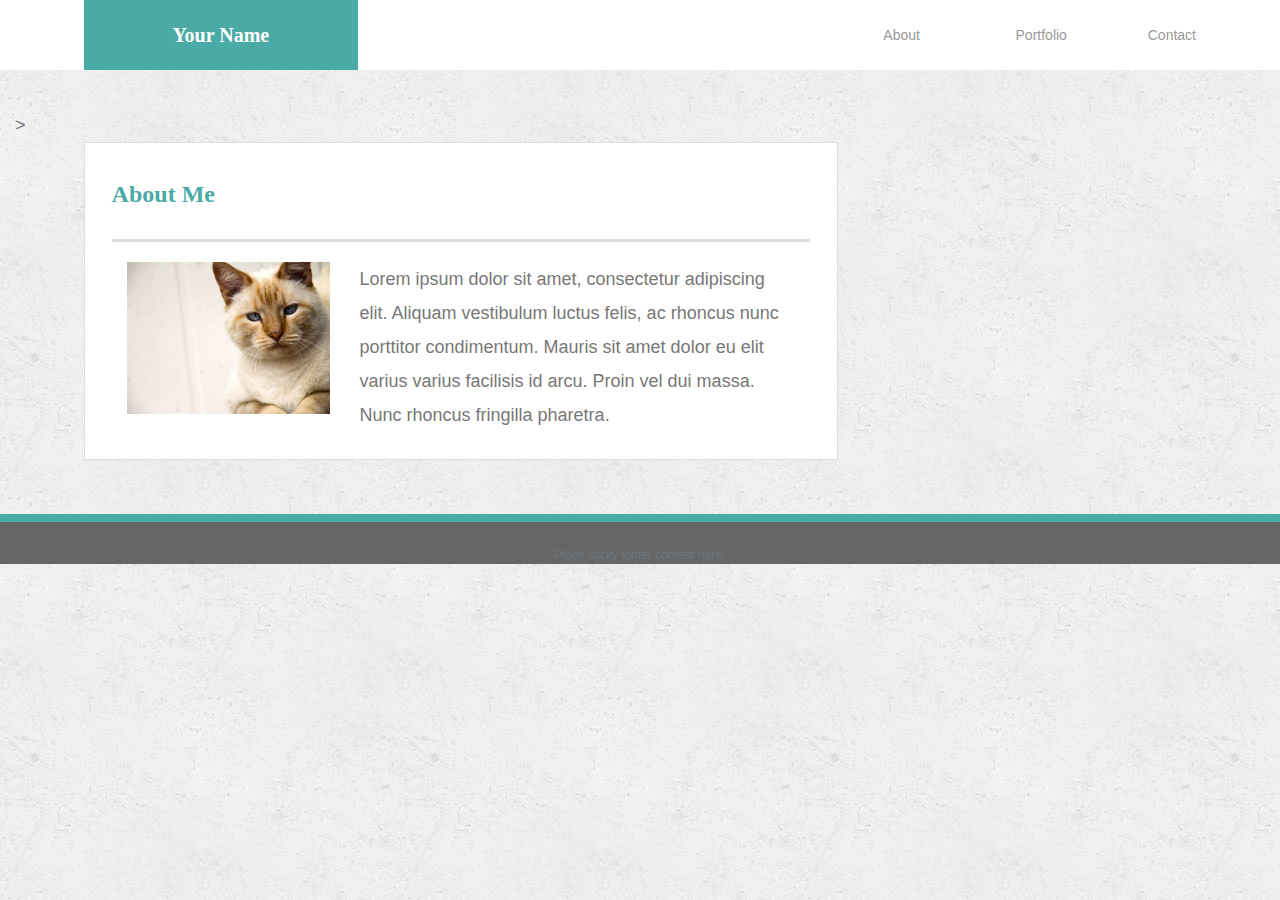
<file: index.html>
<!DOCTYPE html>
<html lang="en-us">

<head>
    <meta charset="UTF-8">
    <title>Index</title>
    <link rel="stylesheet" href="https://stackpath.bootstrapcdn.com/bootstrap/4.3.1/css/bootstrap.min.css" integrity="sha384-ggOyR0iXCbMQv3Xipma34MD+dH/1fQ784/j6cY/iJTQUOhcWr7x9JvoRxT2MZw1T" crossorigin="anonymous">
    <link rel="stylesheet" type="text/css" href="assets/css/style.css">
</head>

<body>
   
      <header id="masthead">
      <div class="row" style="padding-right: 0;">
            <div class="col-12 col-md-8">
                <div class="row">
                        <div class="col-12 col-md-4 offset-md-1" id="logo">
                                        Your Name
                    </div>
            </div>
            </div>
            <div class="col-12 col-md-4">
                    <div class="row">
                            <div class="col-4">
                                    <a href="#" class="nav-a">About</a>
                            </div>
                            <div class="col-4" >
                                    <a href="#" class="nav-a">Portfolio</a>
                            </div>
                            <div class="col-4">
                                    <a href="#" class="nav-a">Contact</a>
                            </div>
                    </div>
            </div>
        </div>
    </header>
  
    <main id="main-container">
        <div class="row">
            <div class="col-12 col-md-8">
                <div class="row" style="padding-right: 0;">>
                        <div class="col-sm-12 col-md-11 offset-md-1" id="main-section">
                                <h1>About Me</h1>
                                <div class="row">
                                                                            <div class="col-xs-12 col-sm-12 col-md-4">
                                                <img src="assets/images/cat.jpg" alt="" width="100%">
                                            </div>
                                            <div class="col-sm-12 col-md-8">
                                                <p>
                                                        Lorem ipsum dolor sit amet, consectetur adipiscing elit. Aliquam vestibulum luctus felis, 
                                                        ac rhoncus nunc porttitor condimentum. Mauris sit amet dolor eu elit varius varius facilisis 
                                                        id arcu. Proin vel dui massa. Nunc rhoncus fringilla pharetra. 
                                                </p>
                                            </div>
                    
                                    </div>
                              
                                     
                            </div>
                </div>

            </div>
    </div>
</main>



<footer class="footer mt-auto py-3">
  <div class="container">
    <span class="text-muted">Place sticky footer content here.</span>
  </div>
</footer>
    </body>


</html>
</file>
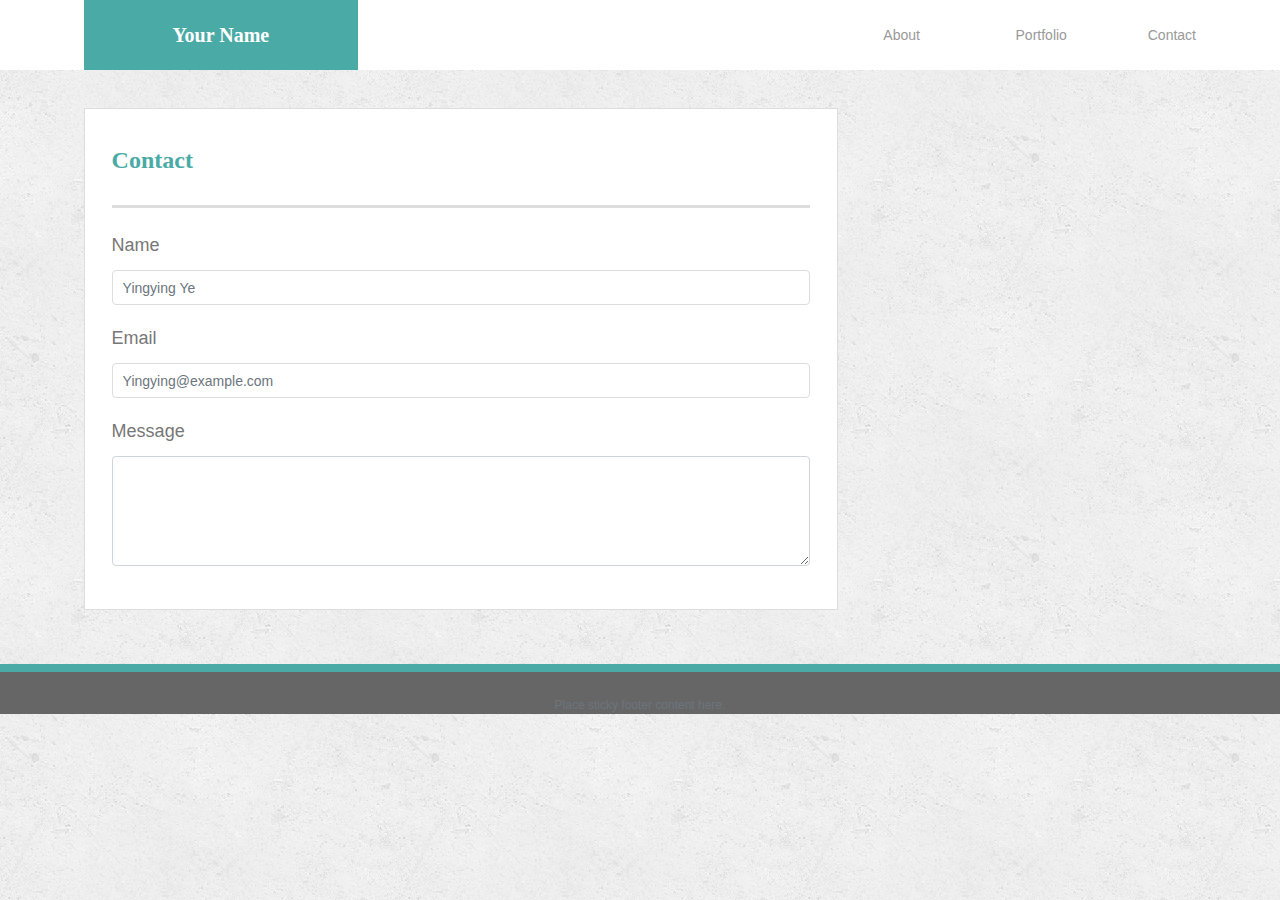
<file: contact.html>
<!DOCTYPE html>
<html lang="en-us">

<head>
    <meta charset="UTF-8">
    <title>Index</title>
    <link rel="stylesheet" href="https://stackpath.bootstrapcdn.com/bootstrap/4.3.1/css/bootstrap.min.css" integrity="sha384-ggOyR0iXCbMQv3Xipma34MD+dH/1fQ784/j6cY/iJTQUOhcWr7x9JvoRxT2MZw1T" crossorigin="anonymous">
    <link rel="stylesheet" type="text/css" href="assets/css/style.css">
</head>

<body>
   
      <header id="masthead">
      <div class="row">
            <div class="col-sm-12 col-md-8">
                <div class="row">
                        <div class="col-sm-12 col-md-4 offset-md-1" id="logo">
                                        Your Name
                    </div>
            </div>
            </div>
            <div class="col-xs-12 col-sm-12 col-md-4">
                    <div class="row">
                            <div class="col-xs-4 col-sm-4 col-md-4">
                                    <a href="#" class="nav-a">About</a>
                            </div>
                            <div class="col-xs-4 col-sm-4 col-md-4" >
                                    <a href="#" class="nav-a">Portfolio</a>
                            </div>
                            <div class="col-xs-4 col-sm-4 col-md-4">
                                    <a href="#" class="nav-a">Contact</a>
                            </div>
            </div>
        </div>
    </header>
  
    <main id="main-container">
        <div class="row">
            <div class="col-xs-12 col-sm-12 col-md-8">
                <div class="row">
                        <div class="col-sm-12 col-md-11 offset-md-1" id="main-section">
                                <h1>Contact</h1>
                                <form>
                                        <div class="form-group">
                                          <label for="exampleFormControlInput1">Name</label>
                                          <input type="email" class="form-control" id="exampleFormControlInput1" placeholder="Yingying Ye">
                                        </div>

                                        <div class="form-group">
                                                <label for="exampleFormControlInput1">Email</label>
                                                <input type="email" class="form-control" id="exampleFormControlInput1" placeholder="Yingying@example.com">
                                              </div>
                                       
                                
                                        <div class="form-group">
                                          <label for="exampleFormControlTextarea1">Message</label>
                                          <textarea class="form-control" id="exampleFormControlTextarea1" rows="4"></textarea>
                                        </div>
                                      </form>
                              
                                     
                            </div>
                </div>

            </div>
    </div>
</main>



<footer class="footer mt-auto py-3">
  <div class="container">
    <span class="text-muted">Place sticky footer content here.</span>
  </div>
</footer>
    </body>


</html>
</file>
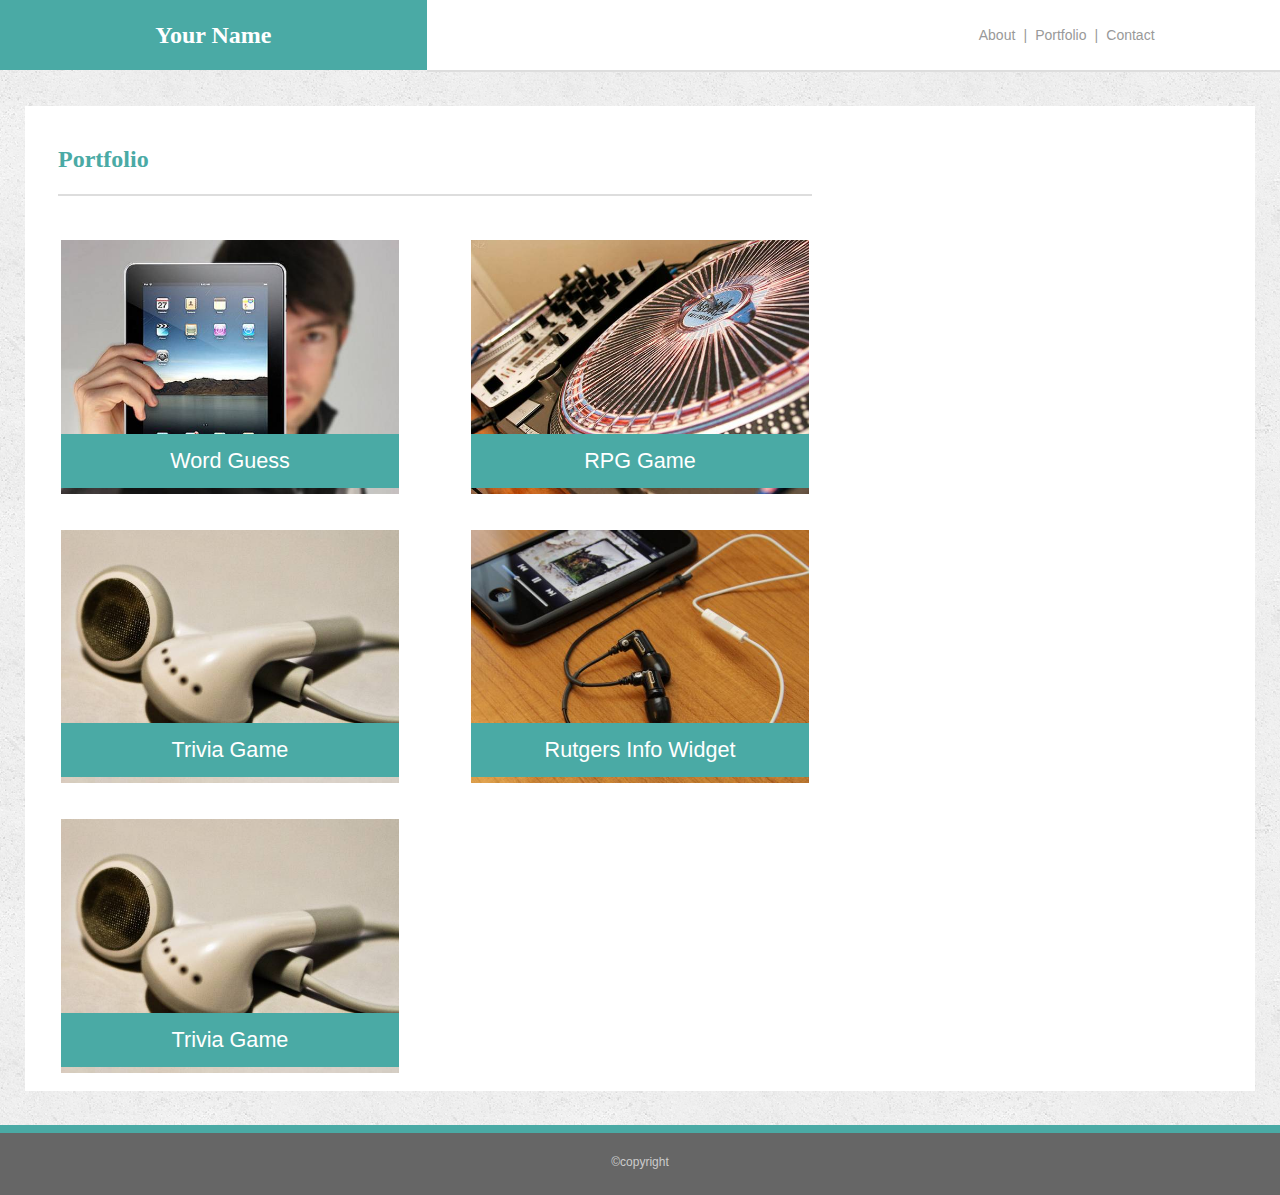
<file: portfolio.html>
<!DOCTYPE html>
<html lang="en-us">

<head>
  <meta charset="UTF-8">
  <title>Index</title>
  <link rel="stylesheet" href="https://stackpath.bootstrapcdn.com/bootstrap/4.3.1/css/bootstrap.min.css" integrity="sha384-ggOyR0iXCbMQv3Xipma34MD+dH/1fQ784/j6cY/iJTQUOhcWr7x9JvoRxT2MZw1T" crossorigin="anonymous">
  <link rel="stylesheet" type="text/css" href="assets/css/style-new.css">
</head>

<body>
  <div class="container-fluid">
      <div class="row">
        <div class="col-12 col-sm-4 text-center align-middle" style="background-color: #4aaaa5; height: 70px;">
          <h1 style="color: white;">Your Name</h1>
        </div>
        <div class="col-sm-4" 
        style="border-bottom-style: solid; border-color: #dddddd; border-width: 2px; background-color: white;">  
        </div>
        <div class="col-12 col-sm-4 text-center nav-a" 
        style="border-bottom-style: solid; border-color: #dddddd; border-width: 2px; background-color: white;">
        <a href="#" class="nav-a">About</a>

        <span style="padding: 0 0.3em;">|</span>

        <a href="#" class="nav-a">Portfolio</a>

        <span style="padding: 0 0.3em;">|</span>

        <a href="#" class="nav-a">Contact</a>
      </div>
  </div>
</div>

<br/>
<div class="container-fluid">
  <div class="row" style="padding: 0 40px;">
    <div class="row" style="background-color: white;">
      <div class="col-12 col-md-8">
        <div class="col-12" style="padding: 1em;">
          <h1 style="border-bottom-style: solid; border-color: #dddddd; border-width: 2px;">
            Portfolio
          </h1>
        </div>
        <div class="row">

          <div class="col-12 col-sm-6" style="padding: 1em 2em;">
            <div class="imagebox">
              <img src="assets/images/technics-q-c-640-480-1.jpg" class="img-fluid" alt="Word Guess" />

              <span class="imagebox-desc">Word Guess</span>
            </div>
          </div>

          <div class="col-12 col-sm-6" style="padding: 1em 2em;">
            <div class="imagebox">
              <img src="assets/images/technics-q-c-640-480-2.jpg" class="img-fluid" alt="Word Guess" />

              <span class="imagebox-desc">RPG Game</span>
            </div>
          </div>

          <div class="col-12 col-sm-6" style="padding: 1em 2em;">
            <div class="imagebox">
              <img src="assets/images/technics-q-c-640-480-5.jpg" class="img-fluid" alt="Word Guess" />

              <span class="imagebox-desc">Trivia Game</span>
            </div>
          </div>

          <div class="col-12 col-sm-6" style="padding: 1em 2em;">
            <div class="imagebox">
              <img src="assets/images/technics-q-c-640-480-7.jpg" class="img-fluid" alt="Rutgers Info Widget" />

              <span class="imagebox-desc">Rutgers Info Widget</span>
            </div>
          </div>

          <div class="col-12 col-sm-6" style="padding: 1em 2em;">
            <div class="imagebox">
              <img src="assets/images/technics-q-c-640-480-5.jpg" class="img-fluid" alt="Word Guess" />

              <span class="imagebox-desc">Trivia Game</span>
            </div>
          </div>

        </div>

      </div>
    </div>
    <br />
  </div>
</div>


<footer>
  <span>&copy;copyright</span>
</footer>

</body>


</html>
</file>
<file: assets/css/style.css>
body {
  font-family: Arial, "Helvetica Neue", Helvetica, sans-serif;
  font-size: 18px;
  line-height: 34px;
  color: #777777;
  background: url("../images/concrete_seamless.png");
  padding:0 !important;
  margin:0 !important;
}
h1,
h2,
h3,
p {
  margin-bottom: 20px;
}

p:last-child {
  margin-bottom: 0;
}

h1,
h2,
h3 {
  font-family: Georgia, Times, "Times New Roman", serif;
  font-weight: 700;
  color: #4aaaa5;
}

h1 {  
 padding-bottom: 20px;
 font-size: 24px;
 line-height: 49px;
 border-bottom: 3px solid #dddddd;
}

h2,
h3 {
  font-size: 22px;
}
.row{
  margin-right:0;
  margin-left:0;
}
#masthead {
  position: fixed;
  z-index: 99;
  width: 100%;
  color: #adb5bd;
  background: #ffffff;
}
#logo {
  float: left;
  height: 70px;
  font-family: Georgia, Times, "Times New Roman", serif;
  font-size: 20px;
  font-weight: 700;
  line-height: 70px;
  color: #ffffff;
  text-align: center;
  text-decoration: none;
  background: #4aaaa5;
}

.nav-a {
  font-size: 14px;
  line-height: 70px;
  color: #999;
}

#main-container {
  padding-top: 6em;
  padding-bottom: 3em;
}

#main-section {
  float: left;
  width: 100%;
  background: #ffffff;
  border: 1px solid #dddddd;
  padding: 1.5em;
}

/* footer */

footer {
  padding-top: 2em;
  clear: both;
  font-size: 12px;
  color: #ffffff;
  color: #cccccc;
  text-align: center;
  background: #666666;
  border-top: 8px solid #4aaaa5;
  height: 50px;
}

/* contact */ 

#contact-form ul {
  margin-bottom: 20px;
}

#contact-form li {
  margin-bottom: 10px;
}

label,
input[type=text],
input[type=email],
textarea {
  display: block;
  width: 100%;
}

input[type=text],
input[type=email],
textarea {
  height: 35px;
  padding: 0 10px;
  font-size: 14px;
  border: 1px solid #dddddd;
}

textarea {
  height: 200px;
}

input[type=submit] {
  padding: 10px 30px;
  font-size: 18px;
  color: #ffffff;
  cursor: pointer;
  background: #4aaaa5;
  border: 0 none;
}

/* portfolio */
.work {
  position: relative;
  float: left;
  width: 274px;
  margin: 20px 0 25px;
  overflow: auto;
}

.work:nth-child(even) {
  margin-right: 40px;
}

.work img {
  width: 100%;
  border: 0 none;
  opacity: 0.8;
}

.work h3 {
  position: absolute;
  bottom: 20px;
  width: 100%;
  padding: 15px;
  margin-bottom: 0;
  font-weight: 300;
  line-height: 30px;
  color: #ffffff;
  text-align: center;
  background: #4aaaa5;
  border-bottom: 0;
}

.auth-image {
  float: left;
  width: 100%;
  height: auto;
  margin-top: 10px;
  margin-right: 25px;
}

.imagebox {
  background: #4aaaa5;
  padding: 0px;
  position: relative;
  text-align: center;
  width: 100%;
}

.imagebox img {
  opacity: 1;
  transition: 0.5s opacity;
}

.imagebox .imagebox-desc {
  background-color:  #4aaaa5;
  bottom: 6px;
  color: white;
  font-size: 1.2em;
  left: 0px;
  padding: 10px 15px;
  position: absolute;
  transition: 0.5s padding;
  text-align: center;
  width: 100%;
}
.nopadding {
   padding: 0 !important;
   margin: 0 !important;
}
</file>
<file: assets/css/style-new.css>
body {
  font-family: Arial, "Helvetica Neue", Helvetica, sans-serif;
  font-size: 18px;
  line-height: 34px;
  color: #777777;
  background: url("../images/concrete_seamless.png");
}
h1 {  
  font-family: Georgia, Times, "Times New Roman", serif;
  font-weight: 700;
  color: #4aaaa5;
  font-size: 24px;
  line-height: 70px;
}

footer {
  padding-top: 1em;
  clear: both;
  font-size: 12px;
  color: #ffffff;
  color: #cccccc;
  text-align: center;
  background: #666666;
  border-top: 8px solid #4aaaa5;
  height: 70px;
}

.nav-a {
  font-size: 14px;
  line-height: 70px;
  color: #999;
}

.imagebox {
  background: #4aaaa5;
  padding: 0px;
  position: relative;
  text-align: center;
  width: 100%;
}

.imagebox img {
  opacity: 1;
  transition: 0.5s opacity;
}

.imagebox .imagebox-desc {
  background-color:  #4aaaa5;
  bottom: 6px;
  color: white;
  font-size: 1.2em;
  left: 0px;
  padding: 10px 15px;
  position: absolute;
  transition: 0.5s padding;
  text-align: center;
  width: 100%;
}
.nopadding {
 padding: 0 !important;
 margin: 0 !important;
}
</file>
